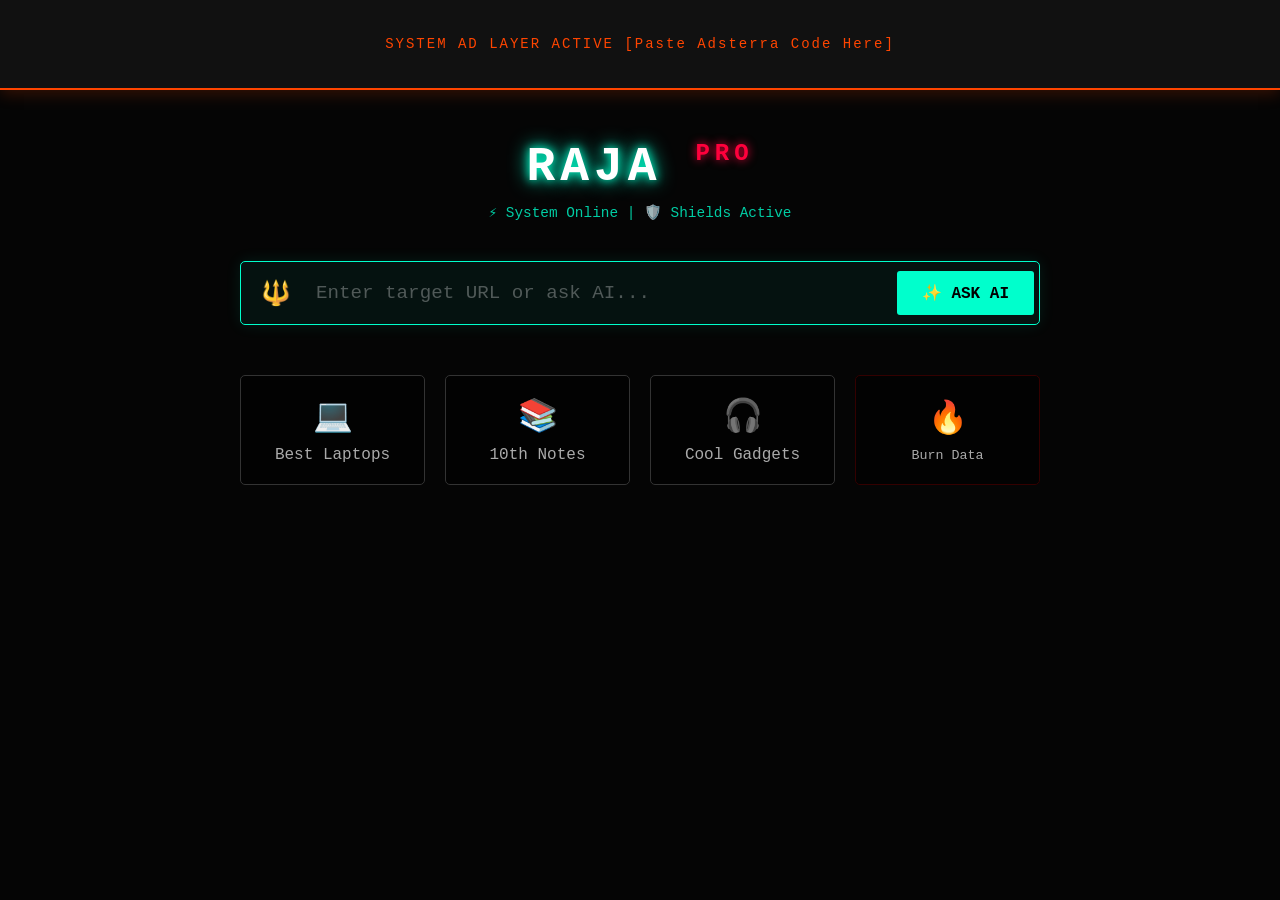
<file: index.html>
<!DOCTYPE html>
<html lang="hi">
<head>
    <meta charset="UTF-8">
    <meta name="viewport" content="width=device-width, initial-scale=1.0">
    <title>Raja Browser Pro - Command Center</title>
    <link rel="stylesheet" href="style.css">
</head>
<body>

    <!-- 💰 MONEY MACHINE: यहाँ Adsterra का विज्ञापन चलेगा -->
    <!-- यह पट्टी कभी ब्लॉक नहीं होगी और हर बार नया टैब खुलने पर आपको पैसा देगी -->
    <div id="raja-ad-layer" class="ad-layer">
        <!-- भाई, अपना Adsterra का 728x90 Banner Code ठीक इसके नीचे पेस्ट करना -->
        <span class="ad-placeholder-text">SYSTEM AD LAYER ACTIVE [Paste Adsterra Code Here]</span>
    </div>

    <!-- 🔱 मुख्य ब्राउज़र UI (डार्क हैकर लुक) -->
    <div class="cyber-container">
        
        <!-- लोगो -->
        <div class="logo-box">
            <h1 class="glitch-title">RAJA <span class="pro-tag">PRO</span></h1>
            <p class="status-text">⚡ System Online | 🛡️ Shields Active</p>
        </div>

        <!-- स्मार्ट सर्च बार (जिसमें AI बटन जुड़ा है) -->
        <div class="search-wrapper">
            <span class="search-icon">🔱</span>
            <input type="text" id="centerUrlInput" placeholder="Enter target URL or ask AI..." autocomplete="off">
            <button class="ai-trigger-btn" id="aiModeBtn">✨ Ask AI</button>
        </div>

        <!-- 💸 AFFILIATE HOOKS (डबल कमाई का जाल) -->
        <!-- यहाँ अपने अमेज़न के एफिलिएट लिंक्स लगाना, एक सेल पर 200-500 रुपये कमीशन! -->
        <div class="shortcut-grid">
            <a href="YOUR_AMAZON_LAPTOP_LINK" target="_blank" class="cyber-btn">
                <span class="btn-icon">💻</span> Best Laptops
            </a>
            <a href="YOUR_AMAZON_BOOKS_LINK" target="_blank" class="cyber-btn">
                <span class="btn-icon">📚</span> 10th Notes
            </a>
            <a href="YOUR_GADGET_LINK" target="_blank" class="cyber-btn">
                <span class="btn-icon">🎧</span> Cool Gadgets
            </a>
            <button class="cyber-btn data-burn-btn" id="burnDataBtn">
                <span class="btn-icon">🔥</span> Burn Data
            </button>
        </div>

    </div>

    <script src="script.js"></script>
</body>
</html>
</file>
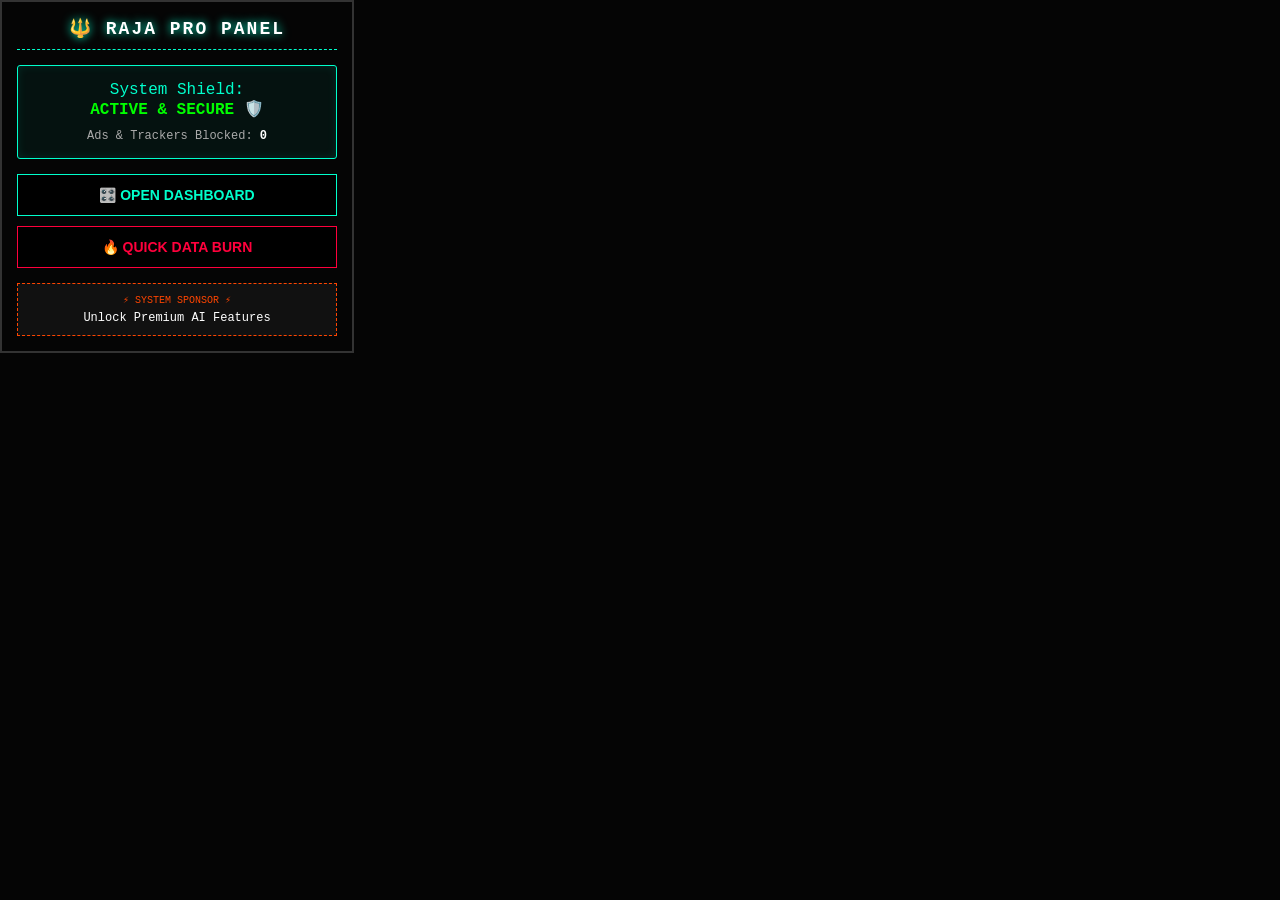
<file: popup.html>
<!DOCTYPE html>
<html lang="hi">
<head>
    <meta charset="UTF-8">
    <meta name="viewport" content="width=device-width, initial-scale=1.0">
    <title>Raja Control Center</title>
    <style>
        /* एकदम डार्क और निऑन हैकर लुक */
        body {
            width: 320px;
            background-color: #050505;
            color: #00ffcc;
            font-family: 'Courier New', Courier, monospace;
            margin: 0;
            padding: 15px;
            border: 2px solid #333;
        }

        h2 {
            font-size: 18px;
            text-align: center;
            color: #fff;
            text-shadow: 0 0 10px #00ffcc;
            border-bottom: 1px dashed #00ffcc;
            padding-bottom: 10px;
            margin-top: 0;
            letter-spacing: 2px;
        }

        .status-box {
            background: rgba(0, 255, 204, 0.05);
            padding: 15px;
            border: 1px solid #00ffcc;
            margin-bottom: 15px;
            text-align: center;
            border-radius: 3px;
            box-shadow: inset 0 0 10px rgba(0, 255, 204, 0.1);
        }

        .status-text {
            color: #00ff00;
            font-weight: bold;
            font-size: 16px;
            animation: pulse 1.5s infinite;
        }

        .stats {
            font-size: 12px;
            color: #aaa;
            margin-top: 10px;
            display: block;
        }

        .btn {
            display: block;
            width: 100%;
            background: #000;
            color: #00ffcc;
            border: 1px solid #00ffcc;
            padding: 12px;
            margin-bottom: 10px;
            cursor: pointer;
            font-weight: bold;
            font-size: 14px;
            text-transform: uppercase;
            transition: all 0.3s;
        }

        .btn:hover {
            background: #00ffcc;
            color: #000;
            box-shadow: 0 0 15px #00ffcc;
        }

        .btn-danger {
            border-color: #ff003c;
            color: #ff003c;
        }

        .btn-danger:hover {
            background: #ff003c;
            color: #fff;
            box-shadow: 0 0 15px #ff003c;
        }

        /* छोटे विज्ञापन के लिए जगह */
        .mini-ad-space {
            text-align: center;
            font-size: 10px;
            color: #ff4500;
            padding: 10px;
            border: 1px dashed #ff4500;
            margin-top: 15px;
            background: #111;
        }

        @keyframes pulse {
            0% { opacity: 1; }
            50% { opacity: 0.5; }
            100% { opacity: 1; }
        }
    </style>
</head>
<body>

    <h2>🔱 RAJA PRO PANEL</h2>
    
    <div class="status-box">
        System Shield: <br><span class="status-text">ACTIVE & SECURE 🛡️</span>
        <span class="stats">Ads & Trackers Blocked: <span id="blockCount" style="color:#fff; font-weight:bold;">0</span></span>
    </div>

    <!-- बटन्स -->
    <button class="btn" id="openDashboardBtn">🎛️ Open Dashboard</button>
    <button class="btn btn-danger" id="quickBurnBtn">🔥 Quick Data Burn</button>

    <!-- 💸 MONEY HOOK: यहाँ अपना छोटा 300x50 का Adsterra Banner लगा सकते हो -->
    <div class="mini-ad-space">
        <span>⚡ SYSTEM SPONSOR ⚡</span>
        <!-- Paste your Native Banner Adsterra code here -->
        <br>
        <a href="YOUR_AFFILIATE_LINK" target="_blank" style="color: #fff; text-decoration: none; font-size: 12px; margin-top: 5px; display: inline-block;">Unlock Premium AI Features</a>
    </div>

    <script src="popup.js"></script>
</body>
</html>
</file>
<file: style.css>
/* =========================================
   RAJA BROWSER PRO - CORE STYLESHEET
   System: Cyberpunk Dark Mode
========================================= */

* {
    margin: 0;
    padding: 0;
    box-sizing: border-box;
    font-family: 'Courier New', Courier, monospace; /* हैकर टर्मिनल फॉन्ट */
}

body {
    background-color: #050505; /* डीप डार्क बैकग्राउंड */
    color: #00ffcc; /* निऑन स्यान टेक्स्ट */
    display: flex;
    flex-direction: column;
    align-items: center;
    min-height: 100vh;
    overflow-x: hidden;
}

/* 💰 विज्ञापन की जगह (Ad Layer) */
.ad-layer {
    width: 100%;
    height: 90px;
    background: #111;
    border-bottom: 2px solid #ff4500;
    display: flex;
    justify-content: center;
    align-items: center;
    box-shadow: 0px 4px 15px rgba(255, 69, 0, 0.2);
}

.ad-placeholder-text {
    color: #ff4500;
    font-size: 14px;
    letter-spacing: 2px;
    animation: blink 2s infinite;
}

/* 🔱 मुख्य कंटेनर */
.cyber-container {
    margin-top: 50px;
    width: 90%;
    max-width: 800px;
    text-align: center;
}

/* लोगो और ग्लिच इफ़ेक्ट */
.logo-box {
    margin-bottom: 40px;
}

.glitch-title {
    font-size: 3rem;
    color: #fff;
    text-shadow: 0 0 10px #00ffcc, 0 0 20px #00ffcc;
    letter-spacing: 5px;
}

.pro-tag {
    color: #ff003c;
    font-size: 1.5rem;
    vertical-align: top;
    text-shadow: 0 0 10px #ff003c;
}

.status-text {
    color: #00ffcc;
    font-size: 0.9rem;
    margin-top: 10px;
    opacity: 0.8;
}

/* स्मार्ट सर्च बार */
.search-wrapper {
    position: relative;
    display: flex;
    align-items: center;
    background: rgba(0, 255, 204, 0.05);
    border: 1px solid #00ffcc;
    border-radius: 5px;
    padding: 5px;
    box-shadow: 0 0 15px rgba(0, 255, 204, 0.1);
    transition: all 0.3s ease;
}

.search-wrapper:hover {
    box-shadow: 0 0 25px rgba(0, 255, 204, 0.3);
}

.search-icon {
    font-size: 1.5rem;
    padding: 0 15px;
    color: #00ffcc;
}

#centerUrlInput {
    flex: 1;
    background: transparent;
    border: none;
    color: #fff;
    font-size: 1.2rem;
    padding: 15px 10px;
    outline: none;
}

#centerUrlInput::placeholder {
    color: rgba(255, 255, 255, 0.3);
}

/* AI बटन */
.ai-trigger-btn {
    background: #00ffcc;
    color: #000;
    border: none;
    padding: 12px 25px;
    font-size: 1rem;
    font-weight: bold;
    cursor: pointer;
    border-radius: 3px;
    text-transform: uppercase;
    transition: 0.3s;
}

.ai-trigger-btn:hover {
    background: #fff;
    box-shadow: 0 0 15px #00ffcc;
}

/* 💸 एफिलिएट और शॉर्टकट ग्रिड */
.shortcut-grid {
    display: grid;
    grid-template-columns: repeat(auto-fit, minmax(150px, 1fr));
    gap: 20px;
    margin-top: 50px;
}

.cyber-btn {
    display: flex;
    flex-direction: column;
    align-items: center;
    justify-content: center;
    padding: 20px;
    background: rgba(0, 0, 0, 0.6);
    border: 1px solid #333;
    color: #aaa;
    text-decoration: none;
    border-radius: 5px;
    transition: all 0.3s ease;
    cursor: pointer;
}

.cyber-btn:hover {
    border-color: #00ffcc;
    color: #00ffcc;
    box-shadow: inset 0 0 10px rgba(0, 255, 204, 0.2);
    transform: translateY(-2px);
}

.btn-icon {
    font-size: 2rem;
    margin-bottom: 10px;
}

/* डकडकगो स्टाइल - डेटा बर्न बटन */
.data-burn-btn {
    border-color: #330000;
}

.data-burn-btn:hover {
    border-color: #ff003c;
    color: #ff003c;
    box-shadow: inset 0 0 15px rgba(255, 0, 60, 0.3);
}

/* ब्लिंक एनीमेशन */
@keyframes blink {
    0% { opacity: 1; }
    50% { opacity: 0.4; }
    100% { opacity: 1; }
}
</file>
